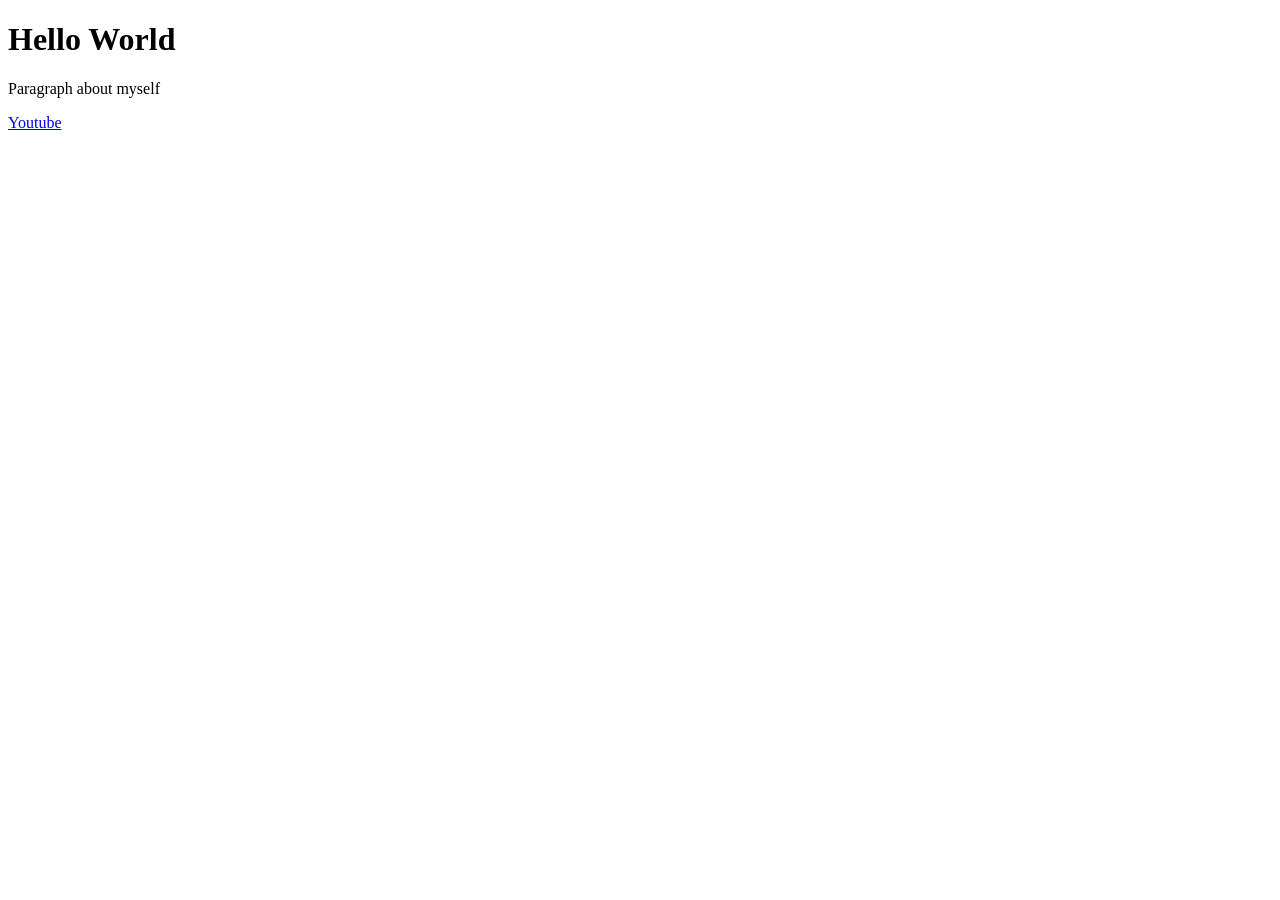
<file: 03_sept/index.html>
<!DOCTYPE html>
<html lang="en">
<head>
    <title>Document</title>
</head>
<body>
    <h1>
        Hello World
    </h1>
    <p>
        Paragraph about myself
    </p>
    <a href="https://youtube.com" target="_blank">Youtube</a>
    
</body>
</html>
</file>
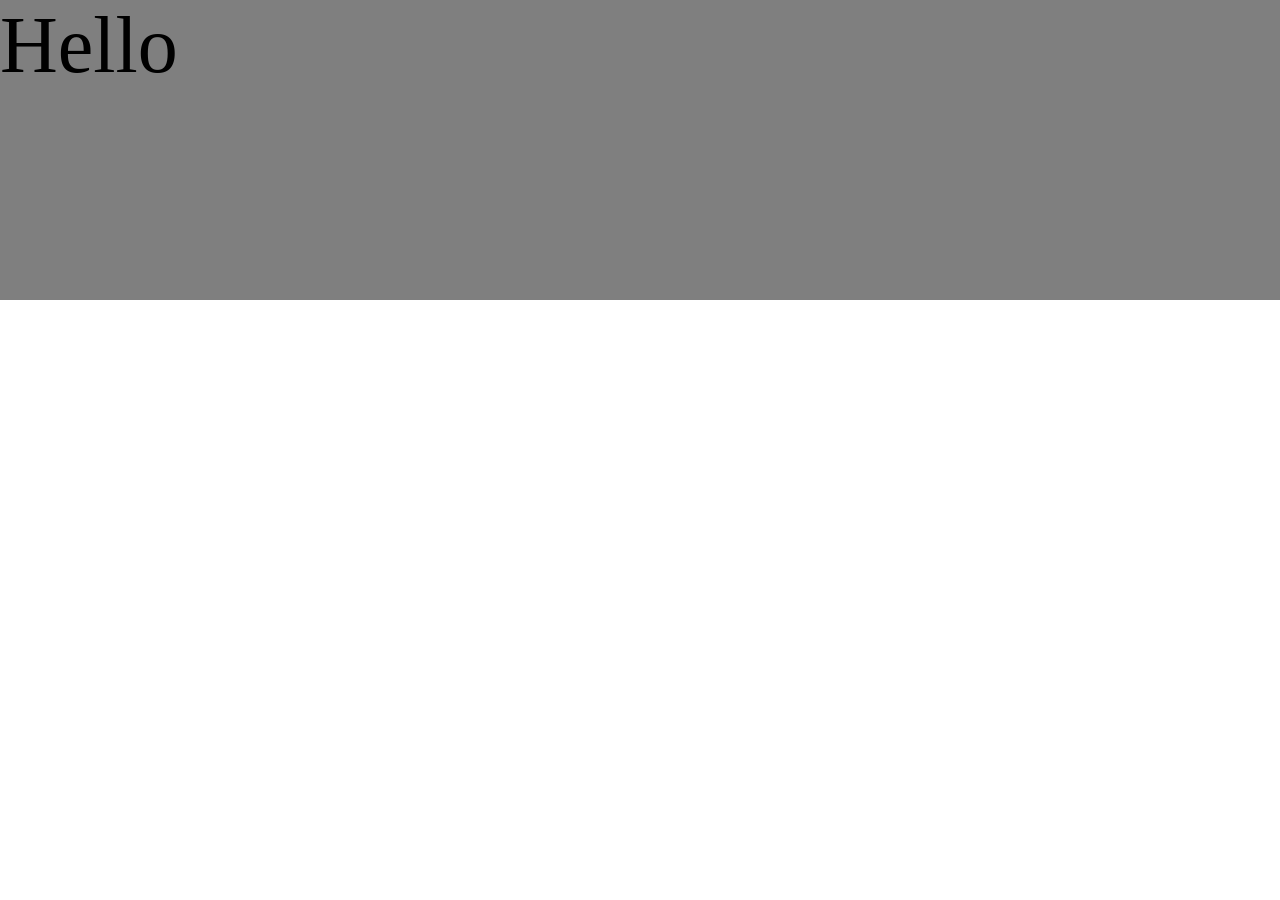
<file: 06_oct/index.html>
<!DOCTYPE html>
<html lang="en">
<head>
    <meta charset="UTF-8">
    <meta name="viewport" content="width=device-width, initial-scale=1.0">
    <title>Document</title>
    <link rel="stylesheet" href="./styles.css">
</head>
<body>
    <div>Hello</div>
</body>
</html>
</file>
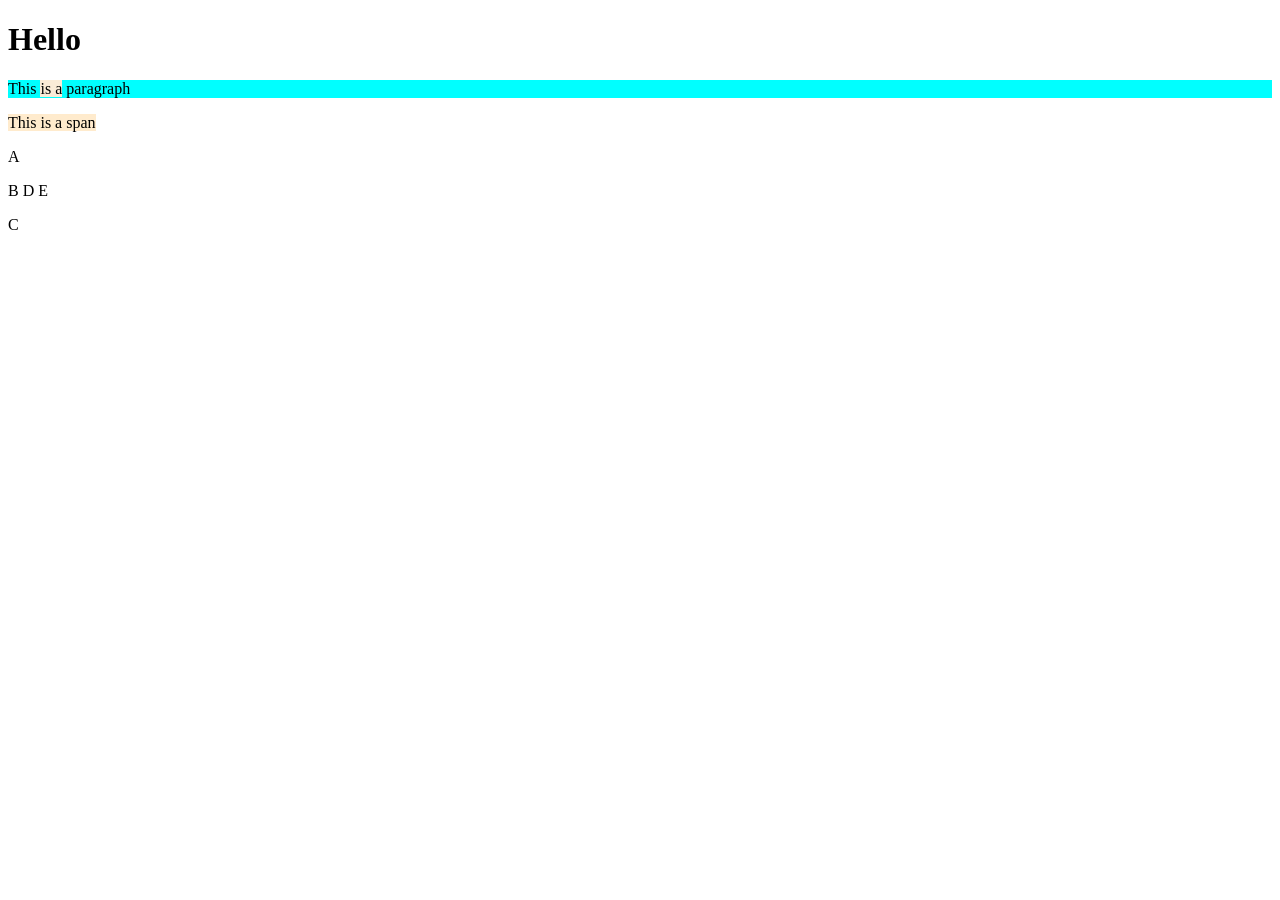
<file: 08_sept/index.html>
<!DOCTYPE html>
<html lang="en">
<head>
    <meta charset="UTF-8">
    <meta name="viewport" content="width=device-width, initial-scale=1.0">
    <title>Day 2 HTML</title>
    <link rel="icon" type="image/x-icon" href="https://encrypted-tbn0.gstatic.com/images?q=tbn:ANd9GcTyKUGohQ0tr8jCeySG1DNfoq3Wtw61ZkvJ43-7PL2eIQ&s=10">
    <meta property="og:title" content="Thor God Of Thunder" />
     <meta property="og:image" content="https://encrypted-tbn0.gstatic.com/images?q=tbn:ANd9GcTyKUGohQ0tr8jCeySG1DNfoq3Wtw61ZkvJ43-7PL2eIQ&s=10" />
      <meta property="og:description" content="Thor Odinson"/>
</head>
<body>
    <h1>Hello</h1>
    <p style="background-color: aqua;">This <span style="background-color: antiquewhite;">is a</span> paragraph</p>
    <span style="background-color: blanchedalmond;">This is a span</span>

    <p>A</p>
    <span>B</span>
    <span>D</span>
    <span>E</span>
    <p>C</p>
</body>
</html>
</file>
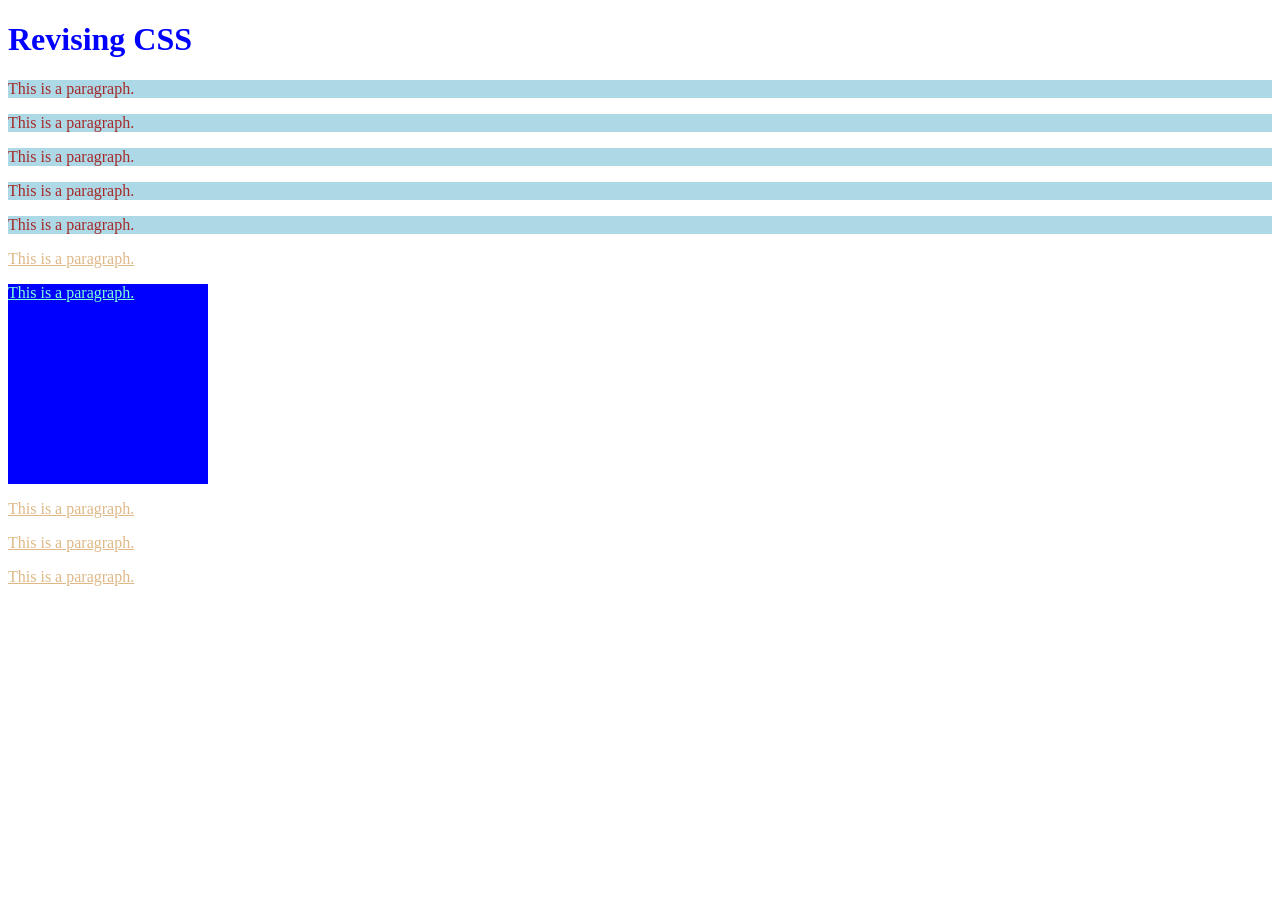
<file: 25_sept/index.html>
<!DOCTYPE html>
<html lang="en">
<head>
    <meta charset="UTF-8">
    <meta name="viewport" content="width=device-width, initial-scale=1.0">
    <title>Document</title>
    <link rel="stylesheet" href="styles.css">
</head>
<body>
    <h1>Revising CSS</h1>
    <p class="colorA">This is a paragraph.</p>
    <p class="colorA">This is a paragraph.</p>
    <p class="colorA">This is a paragraph.</p>
    <p class="colorA">This is a paragraph.</p>
    <p class="colorA">This is a paragraph.</p>

    <p class="colorB">This is a paragraph.</p>
    <p id="special" class="colorB">This is a paragraph.</p>
    <p class="colorB">This is a paragraph.</p>
    <p class="colorB">This is a paragraph.</p>
    <p class="colorB">This is a paragraph.</p>
</body>
</html>
</file>
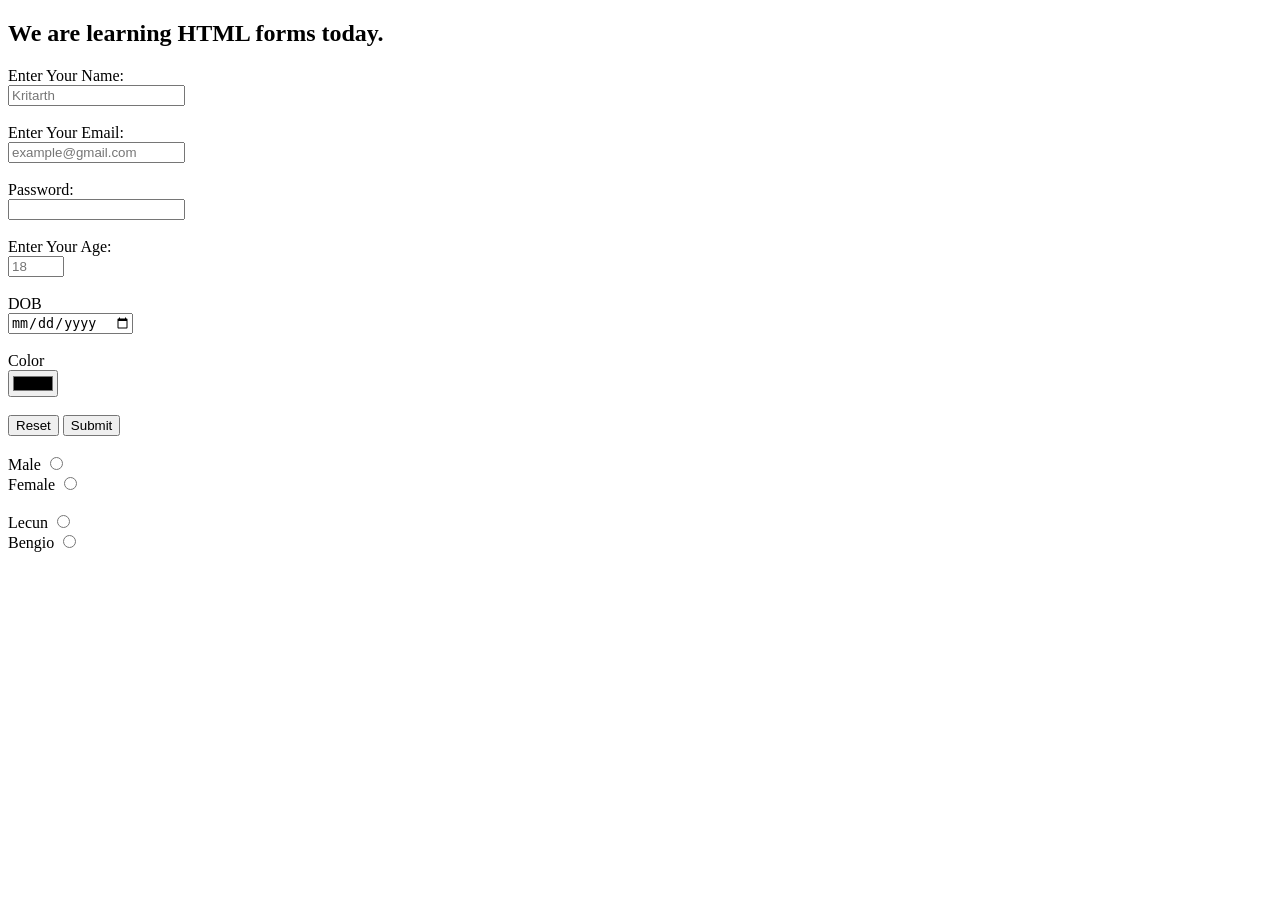
<file: 18_sept/forms.html>
<!doctype html>
<html lang="en">
  <head>
    <meta charset="UTF-8" />
    <meta name="viewport" content="width=device-width, initial-scale=1.0" />
    <title>Learning Forms</title>
  </head>
  <body>
    <h2>We are learning HTML forms today.</h2>
    
    <form action="/server">
        <label for="name">Enter Your Name:</label>
        <br>
        <input id="name" type="text" placeholder="Kritarth" name="name" required minlength="4" maxlength="50">
        <br>
        <br>
        <label for="email">Enter Your Email:</label>
        <br>
        <input id="email" type="email" placeholder="example@gmail.com" name="email" required maxlength="30">
        <br>
        <br>
        <label for="pass">Password:</label>
        <br>
        <input type="Password" id="pass" name="pass">
        <br>
        <br>
        <label for="age">Enter Your Age:</label>
        <br>
        <input id="age" type="number" placeholder="18" name="age" min="0" max="100">
        <br>
        <br>
        <label for="Birth_Date">DOB</label>
        <br>
        <input type="date" id="Birth_Date" name="DOB">
        <br>
        <br>
        <label for="color">Color</label>
        <br>
        <input type="color" id="color" name="color">
        <br>
        <br>
        <button type="reset">Reset</button>
        <button type="submit">Submit</button>
        
        <!-- alternate way to create button
        <input type="submit">
        <input type="reset"> -->
        
        <br>
        <br>
        <label for="Gender-male">Male</label>
        <input type="radio" id="Gender-male" name="Gender">
        <br>
        <label for="Gender-female">Female</label>
        <input type="radio" id="Gender-female" name="Gender">
        <br>
        <br>
        <label for="batch-lecun">Lecun</label>
        <input type="radio" id="batch-lecun" name="batch">
        <br>
        <label for="batch-bengio">Bengio</label>
        <input type="radio" id="batch-bengio" name="batch">
        <br>
        <br>
        
      </form>
  </body>
</html>
</file>
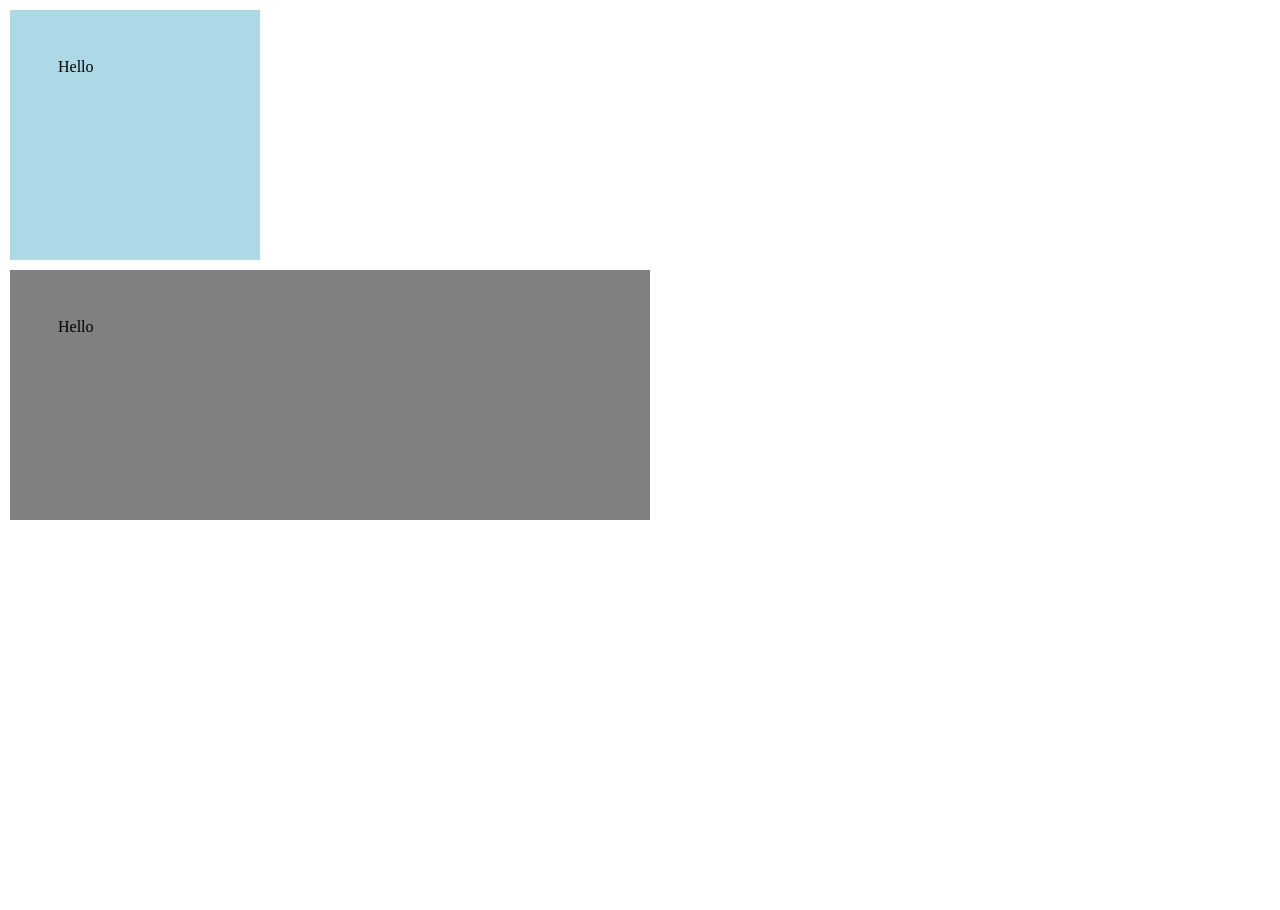
<file: 30_sept/box.html>
<!DOCTYPE html>
<html lang="en">
<head>
    <meta charset="UTF-8">
    <meta name="viewport" content="width=device-width, initial-scale=1.0">
    <title>Document</title>
    <link rel="stylesheet" href="./box.css">
</head>
<body>
    <div class="a">Hello</div>
    <div class="b">Hello</div>
</body>
</html>
</file>
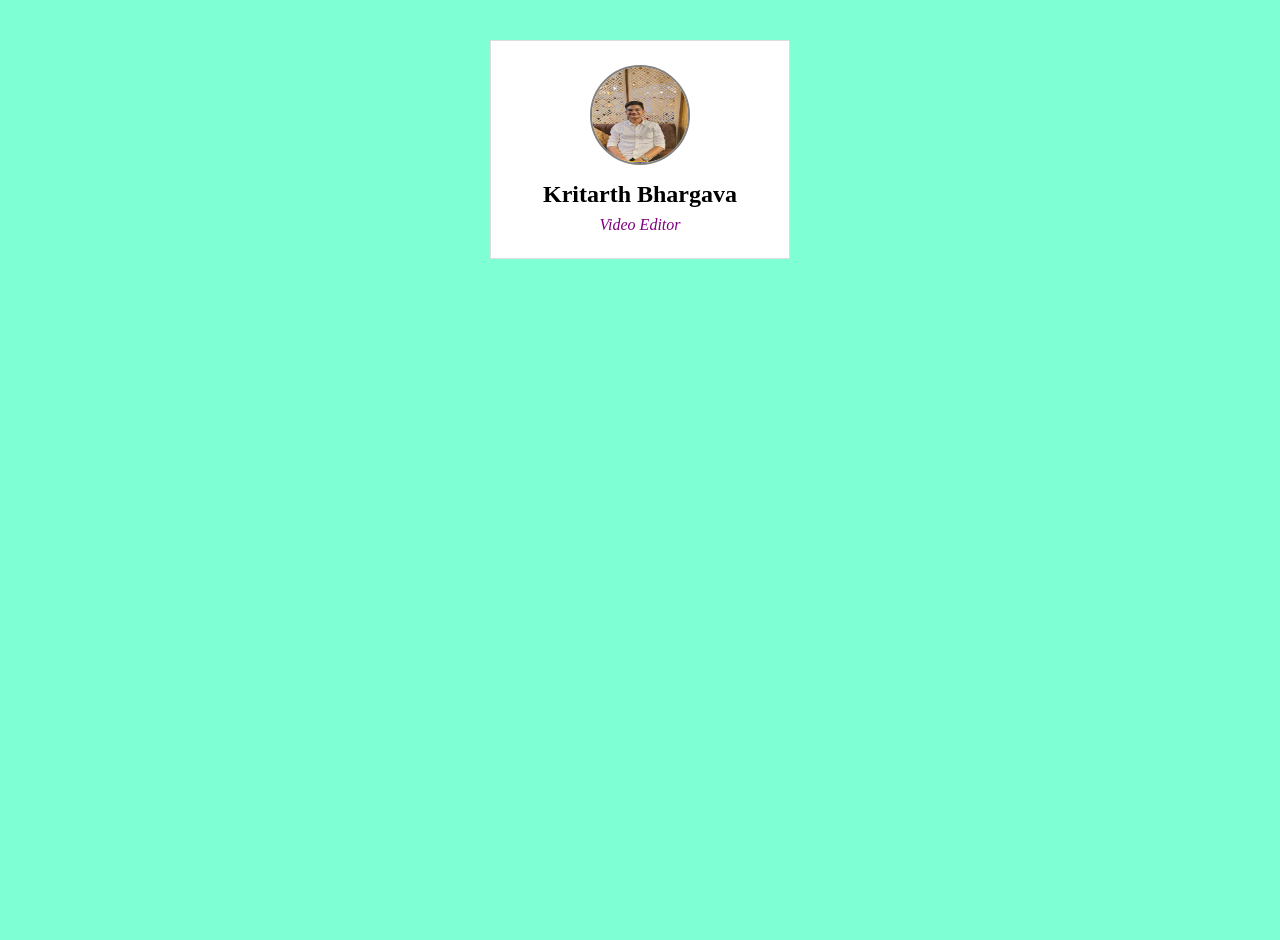
<file: 30_sept/profilecard.html>
<!doctype html>
<html lang="en">
  <head>
    <meta charset="UTF-8" />
    <meta name="viewport" content="width=device-width, initial-scale=1.0" />
    <title>Document</title>
    <link rel="stylesheet" href="./profilecard.css" />
  </head>
  <body>
    <div class="card">
      <div class="avatar">
        <img src="./Profile_Picture.jpeg" alt="Profile_Picture" />
      </div>
      <div>
        <h2 class="name">Kritarth Bhargava</h2>
        <p class="bio">Video Editor</p>
      </div>
    </div>
  </body>
</html>
</file>
<file: 06_oct/styles.css>
*{
    margin: 0;
    padding: 0;
    box-sizing: border-box;
}
div{
    display: flex;
    width: 100%;
    height: 300px;
    background-color: green;
    background-color: rgba(0,0,0,0.5);
    font-size: 80px;
}
</file>
<file: 25_sept/styles.css>
p{
    color: purple;
}
h1{
    color: blue;
}

.colorA{
    color: brown;
    background-color: lightblue;

}
#special{
    color: aquamarine;
    background-color: blue;
    height: 200px;
    width: 200px;
}

.colorB{
    color: burlywood;
    text-decoration: underline;
}
</file>
<file: 30_sept/box.css>
*{
    padding: 0;
    margin: 0;
    box-sizing: border-box;
}


div{
    height: 50%;
    width: 50%;
    background-color: lightblue;

}
body{
    width: 100vw;
    height: 100vh;
}

.a{
    width: 250px;
    height: 250px;
    background-color: lightblue;
    margin: 10px;
    padding: 48px;
}
.b{
    width: 50vw;
    height: 250px;
    background-color: gray;
    margin: 10px;
    padding: 48px;
}
</file>
<file: 30_sept/profilecard.css>
* {
  margin: 0;
  padding: 0;
  box-sizing: border-box;
}

body {
  width: 100vw;
  height: 100vh;
  background-color: aquamarine;
}
.card {
  width: 300px;
  background-color: white;
  border: 1px solid #ddd;
  box-sizing: border-box;
  padding: 24px;
  margin: 40px auto;
}
.avatar {
  width: 100px;
  height: 100px;
  background-color: antiquewhite;
  margin: 0 auto 16px auto;
  border-radius: 50px;
}

.name {
  text-align: center;
  margin: 0 0 8px 0;
}
.bio {
  text-align: center;
  color: purple;
  margin: 0;
  font-style: italic;
}
img {
  width: 100px;
  height: 100px;
  border-radius: 2px;
  border: 2px solid grey;
  border-radius: 50px;
}
</file>
